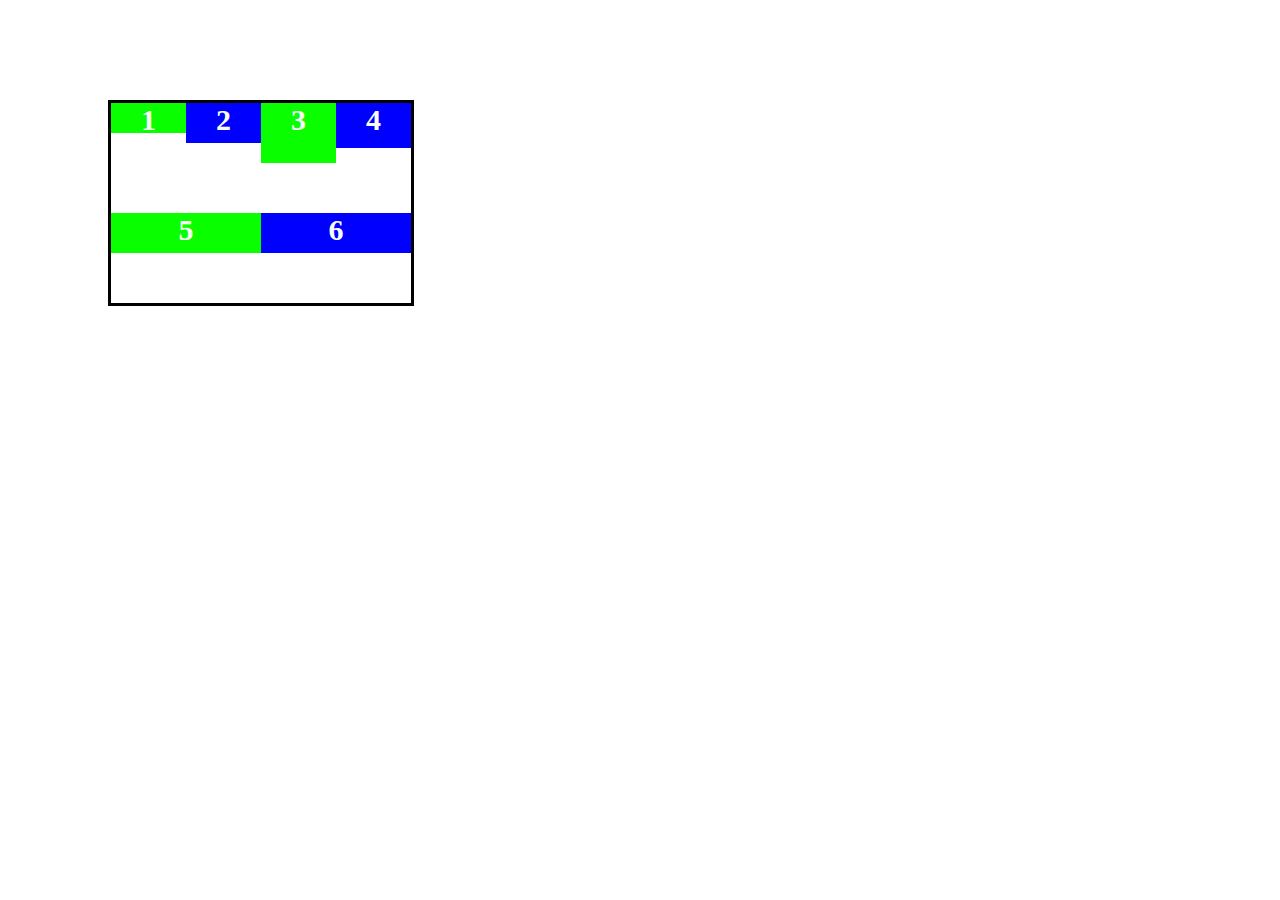
<file: Flex Concept/index.html>
<!DOCTYPE html>
<html lang="en">
<head>
    <meta charset="UTF-8">
    <meta name="viewport" content="width=device-width, initial-scale=1.0">
    <link rel="stylesheet" href="style.css">
    <title>Document</title>
</head>
<body>
    <div class="container">
        <div class="item1">1</div>
        <div class="item2">2</div>
        <div class="item3">3</div>
        <div class="item4">4</div>
        <div class="item5">5</div>
        <div class="item6">6</div>
    </div>
</body>
</html>
</file>
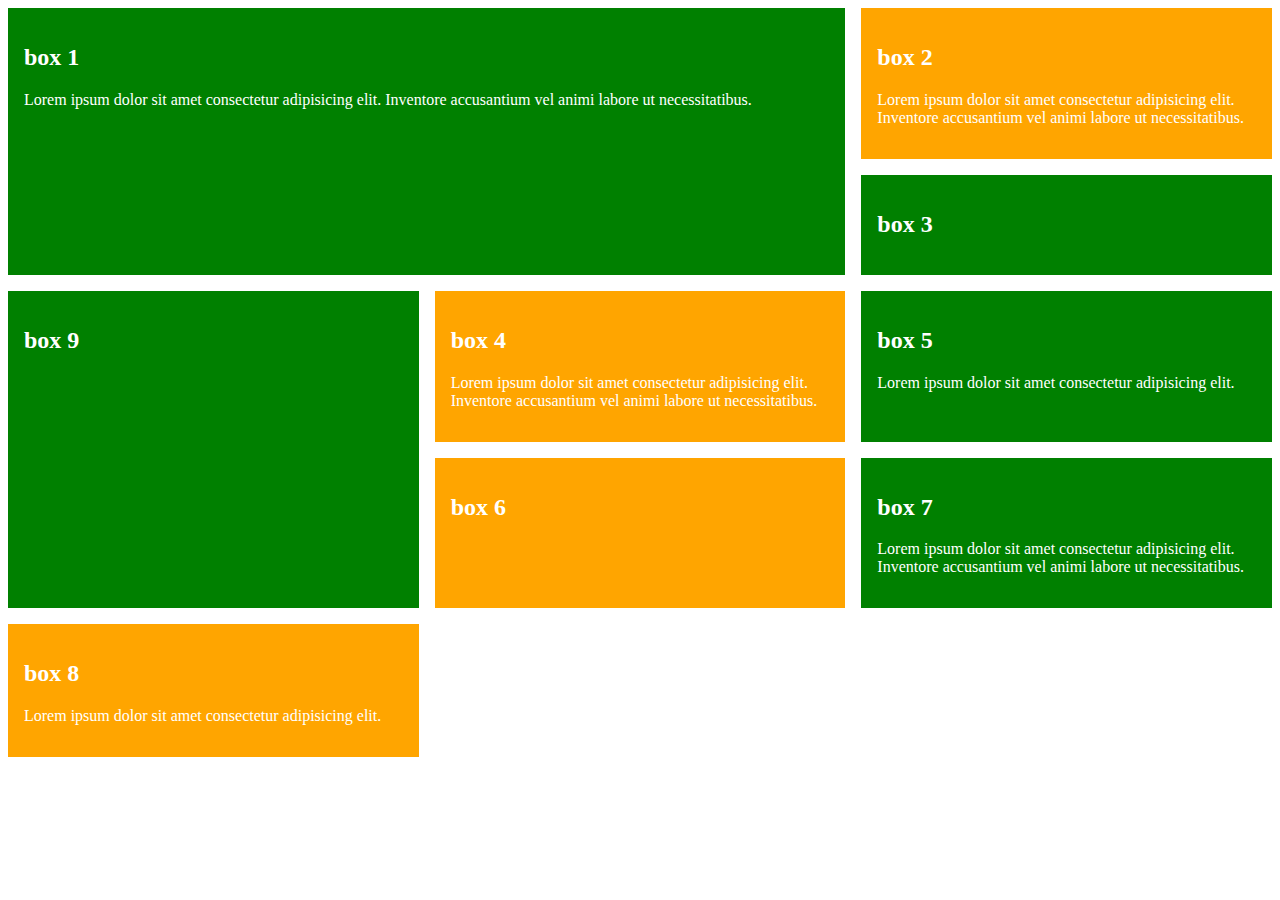
<file: Grid/index.html>
<!DOCTYPE html>
<html lang="en">
<head>
    <meta charset="UTF-8">
    <meta name="viewport" content="width=device-width, initial-scale=1.0">
    <link rel="stylesheet" href="style.css">
    <title>Document</title>
</head>
<body>
    <div id="main">
        <div class="child">
            <h2>box 1</h2>
            <p>Lorem ipsum dolor sit amet consectetur adipisicing elit. Inventore accusantium vel animi labore ut necessitatibus.</p>
        </div>

        <div class="child">
            <h2>box 2</h2>
            <p>Lorem ipsum dolor sit amet consectetur adipisicing elit. Inventore accusantium vel animi labore ut necessitatibus.</p>
        </div>

        <div class="child">
            <h2>box 3</h2>
            
        </div>

        <div class="child">
            <h2>box 4</h2>
            <p>Lorem ipsum dolor sit amet consectetur adipisicing elit. Inventore accusantium vel animi labore ut necessitatibus.</p>
        </div>

        <div class="child">
            <h2>box 5</h2>
            <p>Lorem ipsum dolor sit amet consectetur adipisicing elit.</p>
        </div>

        <div class="child">
            <h2>box 6</h2>
            
        </div>
        <div class="child">
            <h2>box 7</h2>
            <p>Lorem ipsum dolor sit amet consectetur adipisicing elit. Inventore accusantium vel animi labore ut necessitatibus.</p>
        </div>

        <div class="child">
            <h2>box 8</h2>
            <p>Lorem ipsum dolor sit amet consectetur adipisicing elit.</p>
        </div>

        <div class="child">
            <h2>box 9</h2>
            
        </div>
    </div>
    
</body>
</html>
</file>
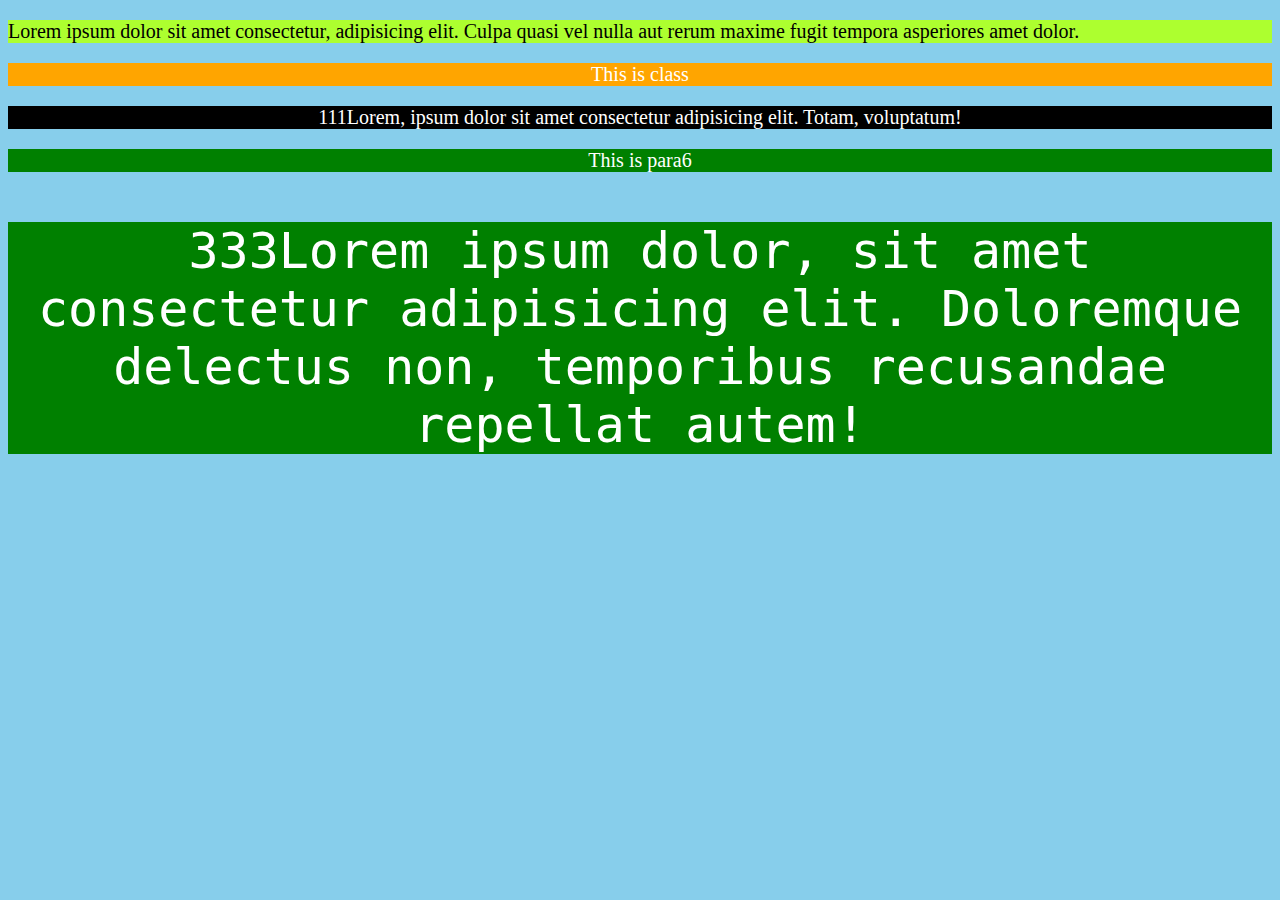
<file: Introduction/intro.html>
<!DOCTYPE html>
<html>
    <head>
        <style>
            body
         {
                background-color:skyblue;
            }
 

            p {
                font-family:verdana;
                font-size: 20px;
                background-color:greenyellow;
            } 
            #para1 {
                
                text-align: center;
                color: white;
                background-color: black;
            }
            
            #para4{
                background-color: gray;
            }

            .para5 {
                background-color:orange;
                color: white;
                text-align: center;
            }

            p.para6 {
                background-color: green;
                color: white;
                text-align: center;
            }
            p.para7 {
                font-family: monospace;
                font-size: 50px;
            }

</style>
    </head>
    <body>

    <p>Lorem ipsum dolor sit amet consectetur, adipisicing elit. Culpa quasi vel nulla aut rerum maxime fugit tempora asperiores amet dolor.</p>
    <p class="para5">This is class</p>
    <p id="para1">111Lorem, ipsum dolor sit amet consectetur adipisicing elit. Totam, voluptatum!</p>

    <p class="para6">This is para6</p>
    <p class="para6 para7">333Lorem ipsum dolor, sit amet consectetur adipisicing elit. Doloremque delectus non, temporibus recusandae repellat autem!
    </p>
 
</body>
</html>
</file>
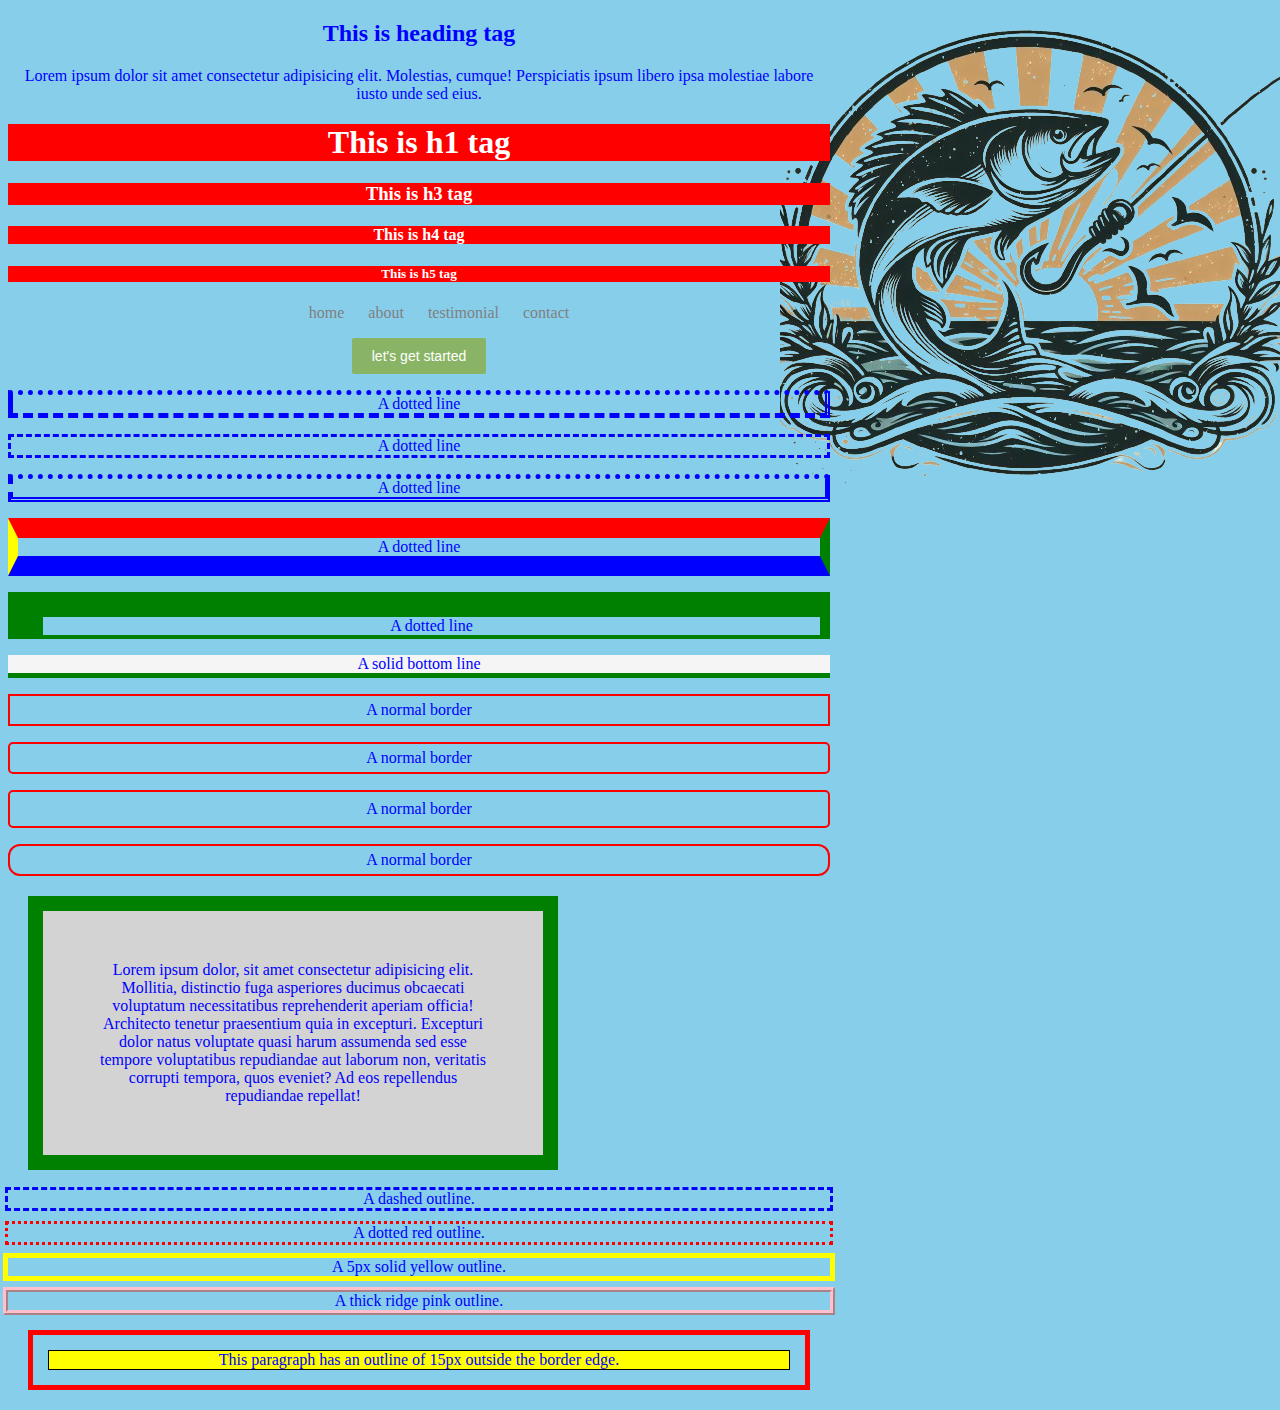
<file: Introduction/Selector.html>
<!DOCTYPE html>
<html>
    <head>
       <link rel="stylesheet" href="style.css">
    </head>
    <body>
        <h2>This is heading tag</h2>
        <p>Lorem ipsum dolor sit amet consectetur adipisicing elit. Molestias, cumque! Perspiciatis ipsum libero ipsa molestiae labore iusto unde sed eius.</p>
        </p>

        <h1>This is h1 tag</h1>
        <h3>This is h3 tag</h3>
        <h4>This is h4 tag</h4>
        <h5>This is h5 tag</h5>
        <ul class="menu">
            <li class="menuitem"><a href="">home</a></li>
            <li class="menuitem"><a href="">about</a></li>
            <li class="menuitem"><a href="">testimonial</a></li>
            <li class="menuitem"><a href="">contact</a></li>
        </ul>
        <button class="my_btn">let's get started</button>

        <p class="dotted">A dotted line</p>
        <p class="dashed">A dotted line</p>
        <p class="solid">A dotted line</p>
        <p class="double">A dotted line</p>
        <p class="groove">A dotted line</p>
        <p class="solid2">A solid bottom line</p>

        <p class="normal">A normal border</p>
        <p class="round1">A normal border</p>
        <p class="round2">A normal border</p>
        <p class="round3">A normal border</p>

        <div>Lorem ipsum dolor, sit amet consectetur adipisicing elit. Mollitia, distinctio fuga asperiores ducimus obcaecati voluptatum necessitatibus reprehenderit aperiam officia! Architecto tenetur praesentium quia in excepturi. Excepturi dolor natus voluptate quasi harum assumenda sed esse tempore voluptatibus repudiandae aut laborum non, veritatis corrupti tempora, quos eveniet? Ad eos repellendus repudiandae repellat!</div>

        <p class="ex1">A dashed outline.</p>
<p class="ex2">A dotted red outline.</p>
<p class="ex3">A 5px solid yellow outline.</p>
<p class="ex4">A thick ridge pink outline.</p>

<p class="ex5">This paragraph has an outline of 15px outside the border edge.</p>
    </body>
</html>
</file>
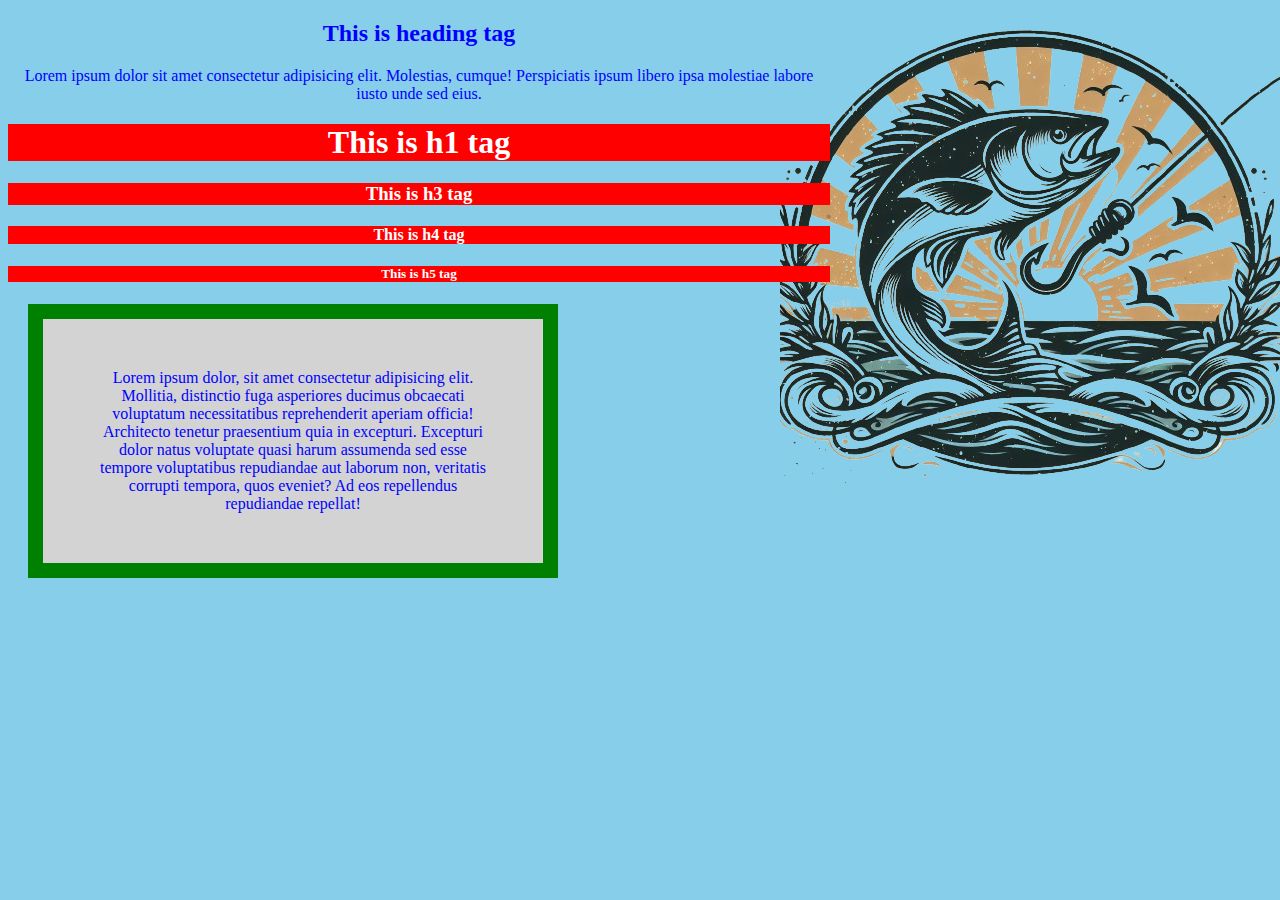
<file: Introduction/Use external CSS.html>
<!DOCTYPE html>
<html>
    <head>
        <link rel="stylesheet" href="style.css">
    </head>
    <body>
        <body>
            <h2>This is heading tag</h2>
            <p>Lorem ipsum dolor sit amet consectetur adipisicing elit. Molestias, cumque! Perspiciatis ipsum libero ipsa molestiae labore iusto unde sed eius.</p>
            </p>
    
            <h1>This is h1 tag</h1>
            <h3>This is h3 tag</h3>
            <h4>This is h4 tag</h4>
            <h5>This is h5 tag</h5>

            <div>Lorem ipsum dolor, sit amet consectetur adipisicing elit. Mollitia, distinctio fuga asperiores ducimus obcaecati voluptatum necessitatibus reprehenderit aperiam officia! Architecto tenetur praesentium quia in excepturi. Excepturi dolor natus voluptate quasi harum assumenda sed esse tempore voluptatibus repudiandae aut laborum non, veritatis corrupti tempora, quos eveniet? Ad eos repellendus repudiandae repellat!</div>
        </body>
    </body>
</html>
</file>
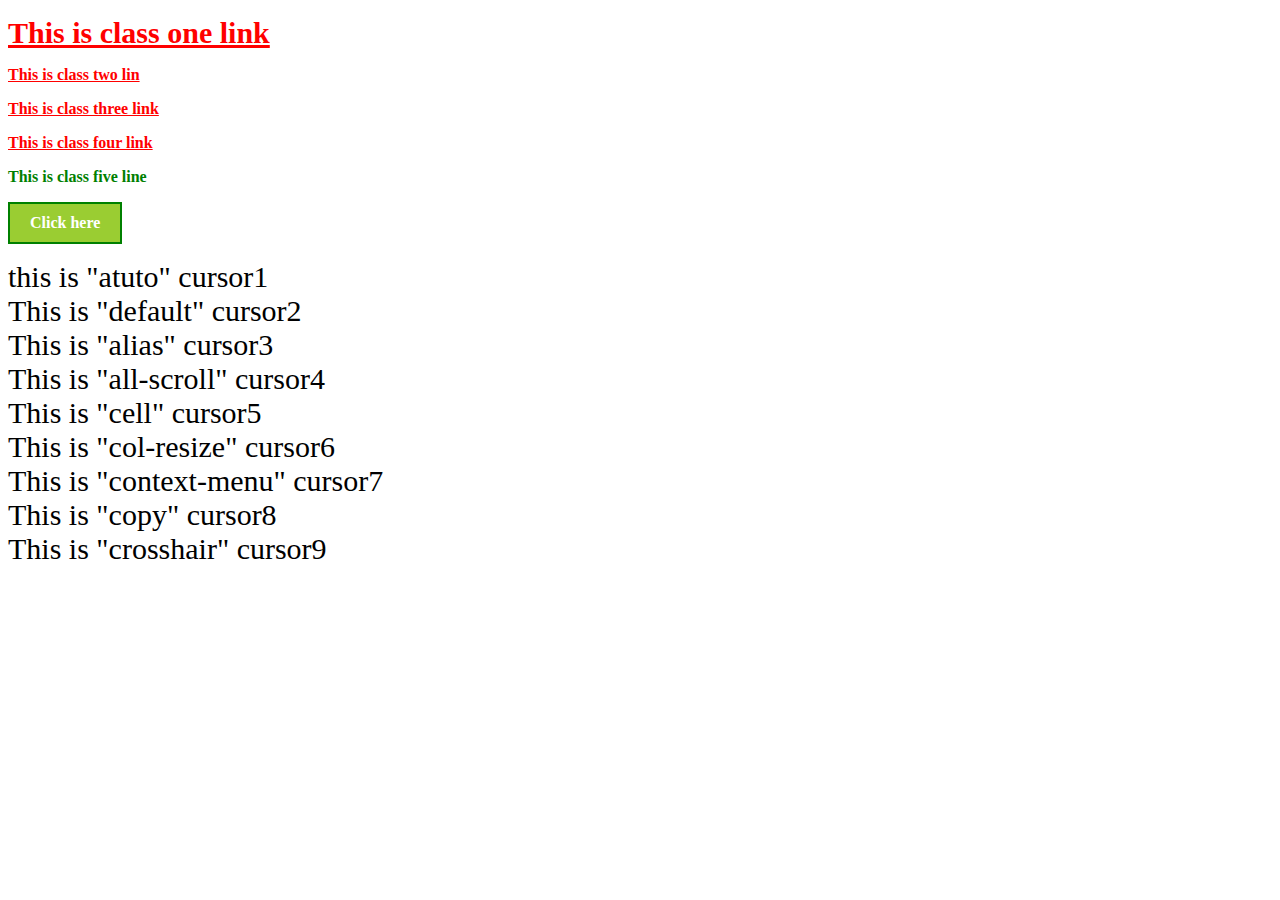
<file: Link/Link.html>
<!DOCTYPE html>
<html>
    <head>
        <link rel="stylesheet" href="LinkCSS.css">
    </head>
    <body>
        <p><b><a style="font-size:30px;" class="one" href="https://www.google.com/" target="_blank">This is class one link</a></b></p>

        <p><b><a class="two" href="https://www.google.com/" target="_blank">This is class two lin</a></b></p>

        <p><b><a class="three" href="https://www.google.com/" target="_blank">This is class three link</a></b></p>

        <p><b><a class="four" href="https://www.google.com/" target="_blank">This is class four link</a></b></p>

        <p><b><a class="five" href="https://www.google.com/" target="_blank">This is class five line</a></b></p>

        <p><b><a class="six" href="" target="_blank">Click here</a></b></p>


        <span style="cursor:auto; font-size:30px;">this is "atuto" cursor1</span><br>
        <span style="cursor:default; font-size:30px;">This is "default" cursor2</span>
        <br>
        <span style="cursor:alias; font-size:30px;">This is "alias" cursor3</span>
        <br>
        <span style="cursor:all-scroll; font-size:30px;">This is "all-scroll" cursor4</span>
        <br>
        <span style="cursor:cell; font-size:30px;">This is "cell" cursor5</span>
        <br>
        <span style="cursor:col-resize; font-size:30px;">This is "col-resize" cursor6</span>
        <br>
        <span style="cursor:context-menu; font-size:30px;">This is "context-menu" cursor7</span>
        <br>
        <span style="cursor:copy; font-size:30px;">This is "copy" cursor8</span>
        <br>
        <span style="cursor:crosshair; font-size:30px;">This is "crosshair" cursor9</span>
    </body>

</html>
</file>
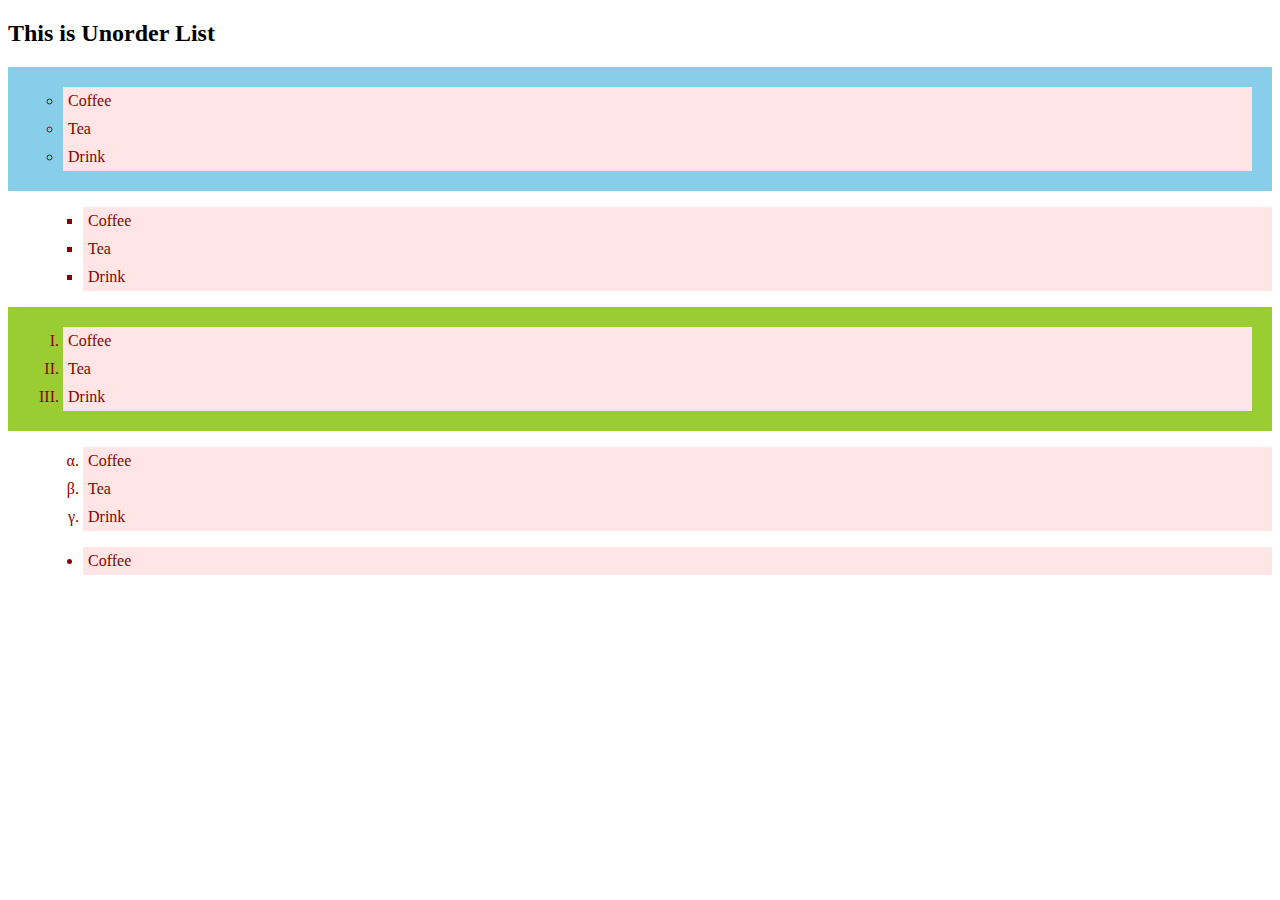
<file: List/list.html>
<!DOCTYPE html>
<html>
    <head>
        <link rel="stylesheet" href="listCSS.css">
    </head>
    <body>
        <h2>This is Unorder List</h2>
        <ul class="a">
            <li>Coffee</li>
            <li>Tea</li>
            <li>Drink</li>
        </ul>
        <ul class="b">
            <li>Coffee</li>
            <li>Tea</li>
            <li>Drink</li>
        </ul>
        <ol class="c">
            <li>Coffee</li>
            <li>Tea</li>
            <li>Drink</li>
        </ol>
        <ol class="d">
            <li>Coffee</li>
            <li>Tea</li>
            <li>Drink</li>
        </ol>

        <ul class="e">
            <li>Coffee</li>

        </ul>


    </body>
</html>
</file>
<file: Flex Concept/style.css>
.container{
    display:flex;
    flex-flow:row wrap;
    justify-content:flex-start;
    flex-grow:1;
    border:3px solid black;
    padding:0px 0;
    margin:100px;
    height: 200px;
    width: 300px;
    
    
    
    
}
.item1 {
    font-size:30px;
    font-weight:bold;
    color:rgb(248, 252, 248);
    background-color:rgb(9, 255, 0);
    height:30px;
    width: 60px;
    text-align:center;
    flex-grow:1;
    flex-shrink:1;
    /* margin:3px; */
    /* order: 4; */
}

.item2 {
    font-size:30px;
    font-weight:bold;
    color:rgb(248, 252, 248);
    background-color:blue;
    height:40px;
    width: 60px;
    flex-grow:1;
    text-align:center;
    /* margin:3px; */
    /* order: 3; */
}

.item3 {
    font-size:30px;
    font-weight:bold;
    color:rgb(248, 252, 248);
    background-color:rgb(9, 255, 0);
    height:60px;
    width: 60px;
    text-align:center;
    flex-grow:1;
    /* margin:3px; */
    /* order: 0; */
}

.item4 {
    font-size:30px;
    font-weight:bold;
    color:rgb(248, 252, 248);
    background-color:blue;
    height:45px;
    width: 60px;
    text-align:center;
    flex-grow:1;
    /* margin:3px; */
    /* order: 0; */
}

.item5 {
    font-size:30px;
    font-weight:bold;
    color:rgb(248, 252, 248);
    background-color:rgb(9, 255, 0);
    height:40px;
    width: 80px;
    text-align:center;
    flex-grow:1;
    /* margin:3px; */
    /* order: 1; */
}

.item6 {
    font-size:30px;
    font-weight:bold;
    color:rgb(248, 252, 248);
    background-color:blue;
    height:40px;
    width: 80px;
    text-align:center;
    flex-grow:1;
    /* margin:3px; */
    /* order:2; */
}
</file>
<file: Grid/style.css>
#main{
    display:grid;
    grid-template-columns:1fr 1fr 1fr;
    /* grid-column-gap:1em;
    grid-row-gap:1em; */
    grid-gap:1em;
    grid-auto-rows: minmax(100px, auto);
    /* justify-items:center;
    align-items:center; */
}
.child {
    background:orange;
    padding:1em;
    color:white;
}

.child:nth-child(odd){
    background: green; 
}

.child:nth-child(1){
    grid-row: 1/3;
    grid-column: 1/3;
}

.child:nth-child(9){
    grid-row:3/5;
}
</file>
<file: Introduction/style.css>
* {
    text-align:center;
    color:blue;
}

h1, h3, h4, h5 {
    color: white;
    font-family:Tahoma;
    background-color:red;
}
.my_btn{
    background: #89b465;
    color: white;
    border: none;
    border-radius: 2px;
    padding: 10px 20px;
    font-size: 14px;  
    cursor: pointer;  

}
.menu{}
.menuitem{
    list-style: none;
    display: inline-block;
    margin: 0 10px;
    text-align: left;
}
.menuitem a{
    text-decoration: none;
    color: gray;
}
body {
    background-color:skyblue;
    background-image: url("fishlogo.png");
    background-repeat: no-repeat;
    background-position: right top;
    margin-right: 450px;
    background-attachment: fixed;
  }
p.dotted{border-style:dotted; border-width:5px; 
    border-top-style: dotted;
    border-right-style: double;
    border-bottom-style: dashed;
    border-left-style: solid;}
p.dashed{border-style:dashed;}
p.solid{border-style:solid; 
    border-width:thick; 
    border-style: dotted solid double dashed;}
p.double{border-style:solid; 
    border-width:20px 10px; 
    border-color:red green blue yellow}
p.groove{border-style:solid; 
    border-width: 25px 10px 4px 35px; 
    border-color:green}
p.solid2{border-bottom: 5px solid green;
    background-color:whitesmoke;}

p.normal{border:2px solid red;
    padding:5px;}
p.round1{border:2px solid red;
    padding:5px;
    border-radius:5px;}
p.round2{border:2px solid red;
    padding:8px;
    border-radius:5px;}
p.round3{border:2px solid red;
    padding:5px;
    border-radius:12px;}

div {
    background-color:lightgray;
    width:400px;
    border: 15px solid green;
    padding: 50px;
    margin: 20px;
}

p.ex1 {outline: dashed;}
p.ex2 {outline: dotted red;}
p.ex3 {outline: 5px solid yellow;}
p.ex4 {outline: thick ridge pink;}

p.ex5{
    margin: 40px;
    background: yellow;
    border: 1px solid black;
    outline: 5px solid red;
    outline-offset: 15px;
}
</file>
<file: Link/LinkCSS.css>
a.one:link {color:#ff0000; }
a.one:visited {color:#0000ff;}
a.one:hover {color:#f7f706; font-size:30px;}

a.two:link {color:#ff0000;}
a.two:visited {color:#0000ff;}
a.two:hover {color:#d1d106; font-size:30px;}

a.three:link {color:#ff0000;}
a.three:visited {color:#0000ff;}
a.three:hover {background:#05d663; font-size:30px;}

a.four:link {color:#ff0000;}
a.four:visited {color:#0000ff;}
a.four:hover {font-family:monospace; color:#6308f5; }

a.five:link {color:green; text-decoration:none;}
a.five:visited {color: red; text-decoration:none;}
a.five:hover { text-decoration:underline;}

a.six:link, a.six:visited {
    background-color:yellowgreen;
    color:white;
    border:2px solid green;
    padding:10px 20px;
    text-align:center;
    text-decoration:none;
    display:inline-block;
}
a.six:hover{
    background-color:white;
    color:yellowgreen;
    border:2px solid green;
    padding:10px 20px;
    text-align:center;
    text-decoration:none;
    display:inline-block;

}
</file>
<file: List/listCSS.css>
ul.a {
    list-style-type:circle;
    background-color:skyblue;
    padding:20px;
}
ul.b {
    list-style-type:square;
}
ol.c {
    list-style-type: upper-roman;
    background-color:yellowgreen;
    padding:20px;
}
ol.d {
    list-style-type:lower-greek;
}


ol li{
    background: #ffe5e5;
  color: darkred;
  padding: 5px;
  margin-left: 35px;
}

ul li {
    background: #ffe5e5;
  color: darkred;
  padding: 5px;
  margin-left: 35px;
}
</file>
